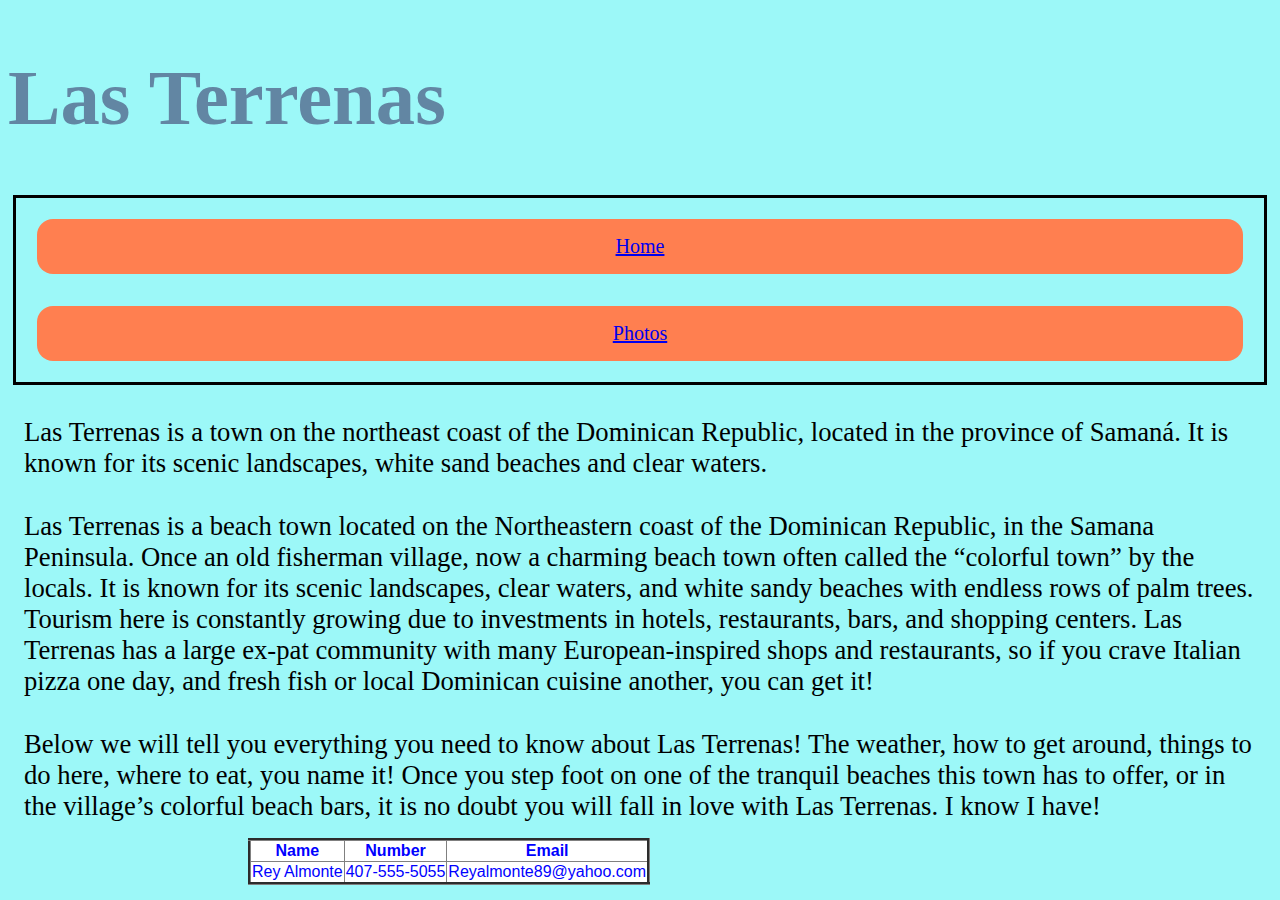
<file: index.html>
<!DOCTYPE html>
<html>

<head>
    <title>Las Terrenas</title>
    <link rel="stylesheet" href="CSS/style.css">
</head>

<body>
    <h1 class="title">Las Terrenas</h1>
    <nav>
        <a href="index.html">Home</a>
        <a href="cityimages.html">Photos</a>
    </nav>
    <p>Las Terrenas is a town on the northeast coast of the Dominican Republic, located in the province of Samaná. It is
        known for its scenic landscapes, white sand beaches and clear waters.</p>
    <p>
        Las Terrenas is a beach town located on the Northeastern coast of the Dominican Republic, in the Samana
        Peninsula. Once an old fisherman village, now a charming beach town often called the “colorful town” by the
        locals. It is known for its scenic landscapes, clear waters, and white sandy beaches with endless rows of palm
        trees. Tourism here is constantly growing due to investments in hotels, restaurants, bars, and shopping centers.
        Las Terrenas has a large ex-pat community with many European-inspired shops and restaurants, so if you crave
        Italian pizza one day, and fresh fish or local Dominican cuisine another, you can get it!
    </p>
    <p>
        Below we will tell you everything you need to know about Las Terrenas! The weather, how to get around, things to
        do here, where to eat, you name it! Once you step foot on one of the tranquil beaches this town has to offer, or
        in the village’s colorful beach bars, it is no doubt you will fall in love with Las Terrenas. I know I have!
    </p>
</body>
<footer>
    <div>
        <table border=3>
            <tr>
                <th>Name</th>
                <th>Number</th>
                <th>Email</th>
            </tr>
            <tr>
                <td>Rey Almonte</td>
                <td>407-555-5055</td>
                <td>Reyalmonte89@yahoo.com</td>
            </tr>
        </table>
    </div>
</footer>

</html>
</file>
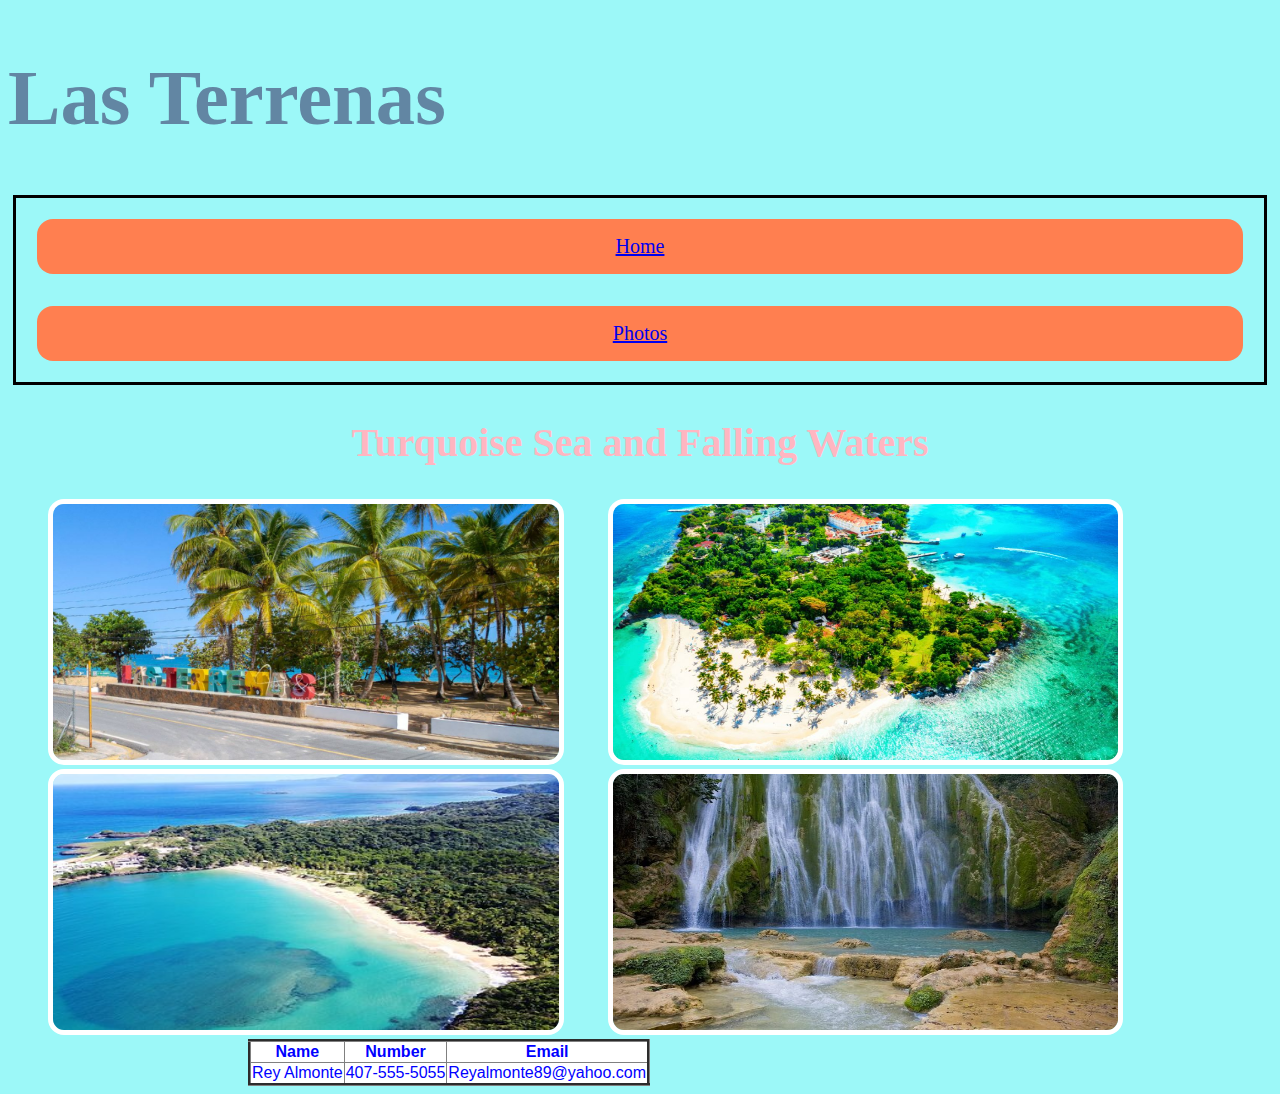
<file: cityimages.html>
<!DOCTYPE html>
<html>

<head>
    <title>Las Terrenas</title>
    <link rel="stylesheet" href="CSS/style.css">

</head>

<body>
    <h1 class="title">Las Terrenas</h1>
    <nav>
        <a href="index.html">Home</a>
        <a href="cityimages.html">Photos</a>
    </nav>
    <h2>Turquoise Sea and Falling Waters</h2>

    <img src="Images/sign1.jpg" alt="sign" id="sign">
    <img src="Images/145.jpg" alt="145" id="island">
    <img src="Images/image1.jpg" alt="image1" id="bay">
    <img src="Images/wf.jpg" alt="wf" id="wf">

    <table border=3>
        <tr>
            <th>Name</th>
            <th>Number</th>
            <th>Email</th>
        </tr>
        <tr>
            <td>Rey Almonte</td>
            <td>407-555-5055</td>
            <td>Reyalmonte89@yahoo.com</td>
        </tr>
    </table>


</body>
</file>
<file: CSS/style.css>
body {
    background-color:rgb(156, 248, 248);
    

}
.title {
    font-size: 59pt;
    color:rgb(98, 134, 163)
}
 nav {
    display:flex;
    flex-direction: column;
    justify-content: space-around;
    padding: 5px;
    margin: 5px;
    border: solid;
    text-align: center;
    font-size: 20px;
 }

 p {
    margin: 1rem;
    padding-top: 1rem;
    font-size: 20pt;
    font-family: cursive;
 }



 table {
   font-family: sans-serif;
   color: blue;
   background-color: white;
   text-align: center;
   margin-left: 15rem ;
   border-collapse: collapse;
    
 }
 
 img {
    width: 40%;
    height:20vw;
    margin-left: 40px;
    border: white solid 5px;
    border-radius: 1rem;
    
    
   
 }
  h2{
    text-align: center;
    color: lightpink;
    font-size: 30pt;
  }

  a{
    background-color: coral;
    padding: 1REM;
    margin: 1rem;
    border-radius: 1rem;
  }
</file>
